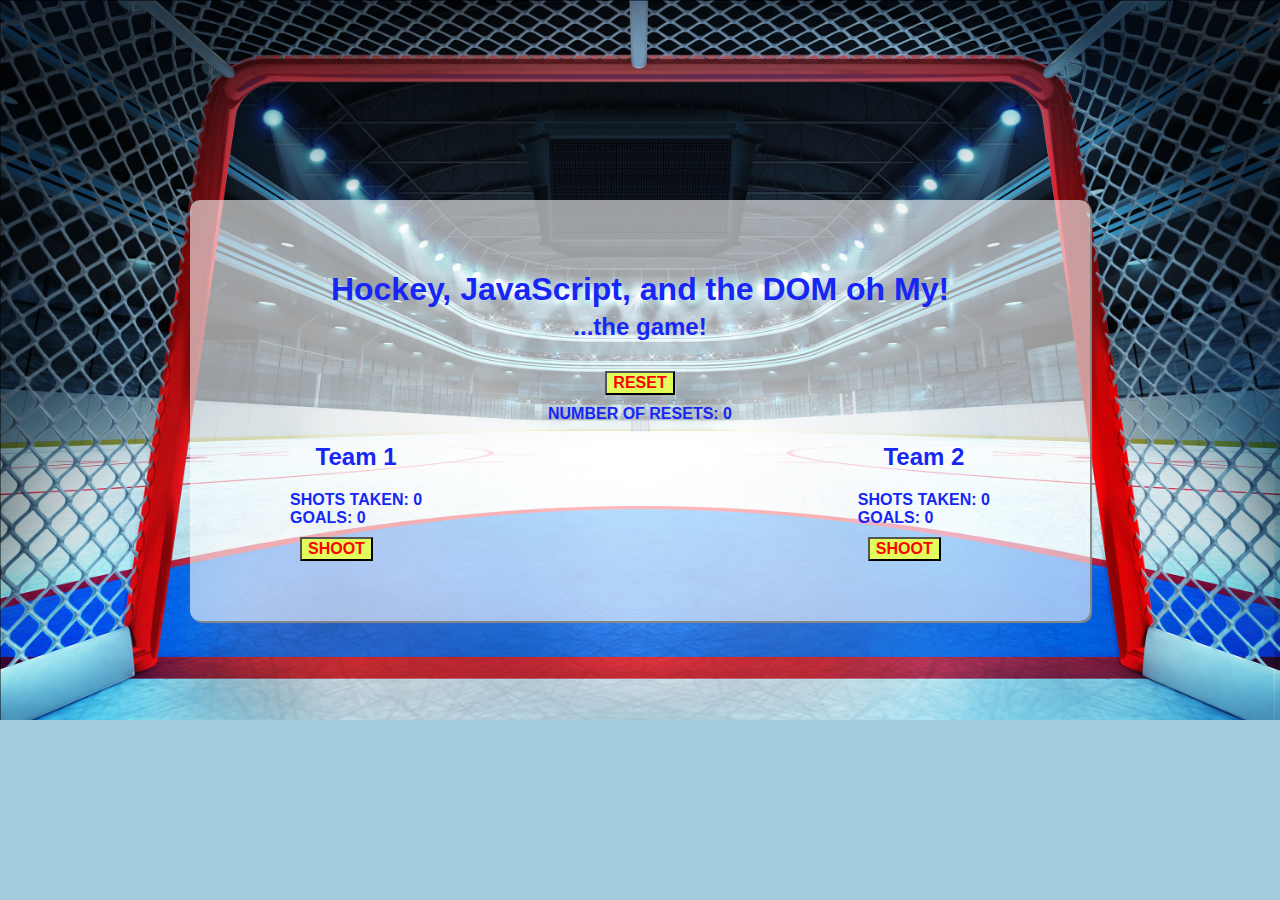
<file: index.html>
<!DOCTYPE html>
<html>
<head>
  <title>JS Game Challenge</title>
    <meta charset="utf-8">
    <link rel="stylesheet" href="assets/stylesheets/Normalize.css">
    <link rel="stylesheet" href="assets/stylesheets/mainstylesheet.css">
</head>


<body>
  <div class="contained" style="width: 700px;margin: 0 auto;">
    <h1 style="margin-bottom:5px">Hockey, JavaScript, and the DOM oh My!</h1>
    <h2 style="margin-top: 0">...the game!</h2>
    <div style="margin: 0 auto;text-align:center">
      <button id="reset">RESET</button><br>
      NUMBER OF RESETS: <span id="num-resets">0</span>
    </div>
    <div class="clear"></div>
    <div class="left">
      <h2>
        Team 1
      </h2>
      <div class="hits">
        SHOTS TAKEN: <span id="teamone-numshots">0</span><br>
        GOALS: <span id="teamone-numhits">0</span>
      </div>
      <div>
        <button id="teamone-shoot">SHOOT</button>
      </div>
    </div>
    <div class="right">
      <h2>
        Team 2
      </h2>
      <div class="hits">
        SHOTS TAKEN: <span id="teamtwo-numshots">0</span><br>
        GOALS: <span id="teamtwo-numhits">0</span>
      </div>
      <div>
        <button id="teamtwo-shoot">SHOOT</button>
      </div>
    </div>
    <div class="clear"></div>
  </div>






  <script type ="text/javascript" src="assets/javascripts/game.js"></script>
</body>
</html>
</file>
<file: assets/stylesheets/mainstylesheet.css>
.contained {
  display: flex;
  display: block;
  position: absolute;
  background-color: rgba(255, 255, 255, 0.6);
  padding: 50px 100px;
  border-radius: 10px;
  box-shadow: 2px 2px 1px #888888;
  justify-content: center;
  font-weight: 900; }
  .contained h1, .contained h2 {
    display: flex;
    justify-content: center; }

.hide {
  display: none; }

.left {
  float: left; }

.right {
  float: right; }

.clear {
  clear: both; }

body {
  display: flex;
  background-image: url("../images/hockeyarena.jpg");
  background-size: cover;
  background-repeat: no-repeat;
  padding: 200px 400px;
  justify-content: center;
  color: #1626f5;
  background-color: #a1cddd; }

#reset, #teamone-shoot, #teamtwo-shoot {
  background-color: #e2fd5b;
  color: red;
  margin: 10px; }

/*# sourceMappingURL=mainstylesheet.css.map */
</file>
